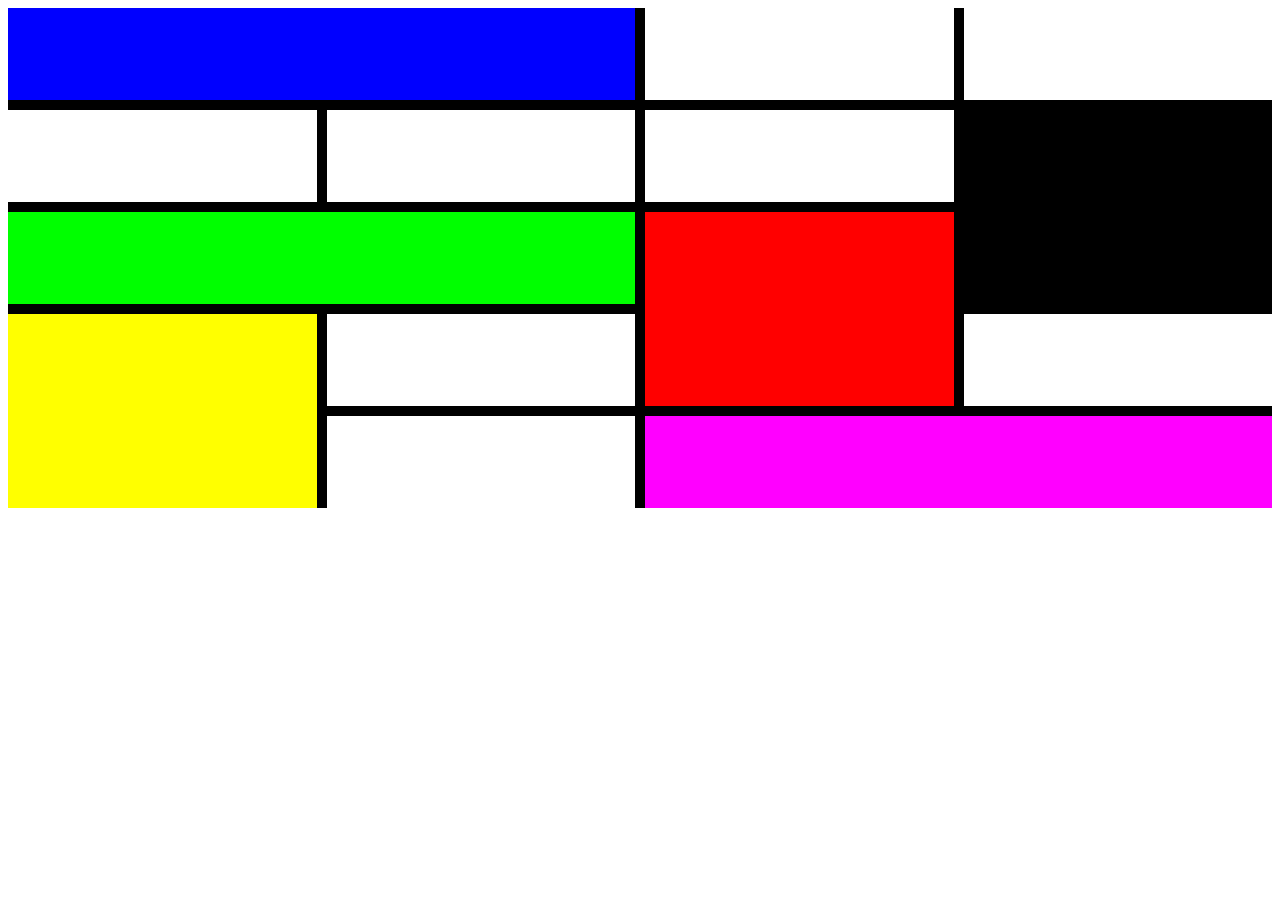
<file: index.html>
<!DOCTYPE html>
<html>
    <head>
        <title>Mondrian</title>
        <meta charset="utf-8" />
        <link rel="stylesheet" href="./style.css" />
        <script src="./index.js" async></script>
    </head>
    <body>
        <div class="container"></div>
    </body>
</html>
</file>
<file: style.css>
@import url('https://fonts.googleapis.com/css2?family=Lexend:wght@100..900&display=swap');

.container {
    display: grid;
    grid-template-columns: auto auto auto auto;
    background-color: #000000;
    grid-gap: 10px;
    height: 500px;
}

.item {
    background-color: #FFFFFF;
    font-size: 30px;
    padding: 10px;
    text-align: center;
    font-family: 'Lexend', Arial, sans-serif;
    font-weight: bold;
}

#item1 {
    grid-row-start: 1;
    grid-row-end: 1;
    grid-column-start: 1;
    grid-column-end: 3;
    background-color: #0000FF;
}

#item10 {
    grid-row-start: 3;
    grid-row-end: 5;
    grid-column-start: 3;
    grid-column-end: 3;
    background-color: #FF0000;
}

#item12 {
    grid-row-start: 4;
    grid-row-end: 6;
    grid-column-start: 1;
    grid-column-end: 1;
    background-color: #FFFF00;
}

#item14 {
    grid-row-start: 5;
    grid-row-end: 5;
    grid-column-start: 3;
    grid-column-end: 5;
    background-color: #FF00FF;
}

#item7 {
    grid-row-start: 2;
    grid-row-end: 4;
    grid-column-start: 4;
    grid-column-end: 4;
    background-color: #000000;
}

#item8 {
    grid-column-start: 1;
    grid-column-end: 3;
    grid-row-start: 3;
    grid-row-end: 3;
    background-color: #00FF00;
}
</file>
